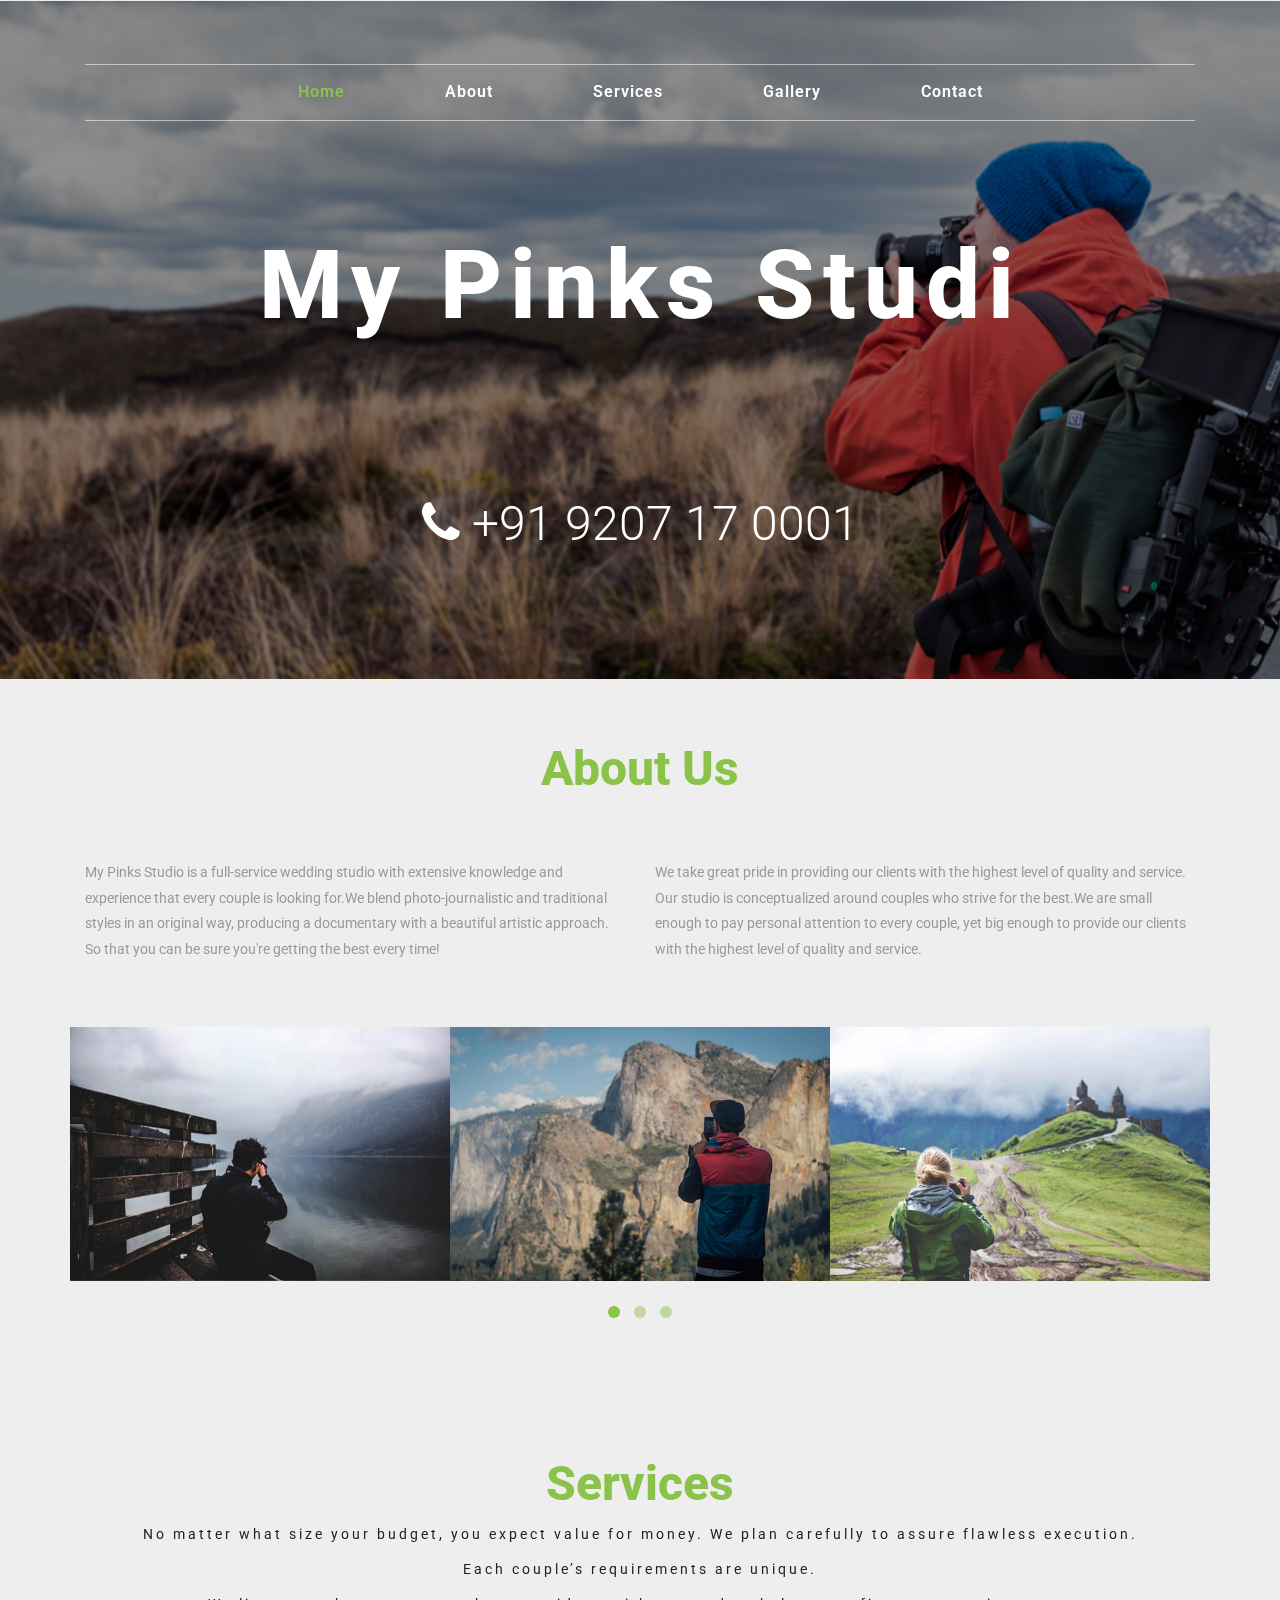
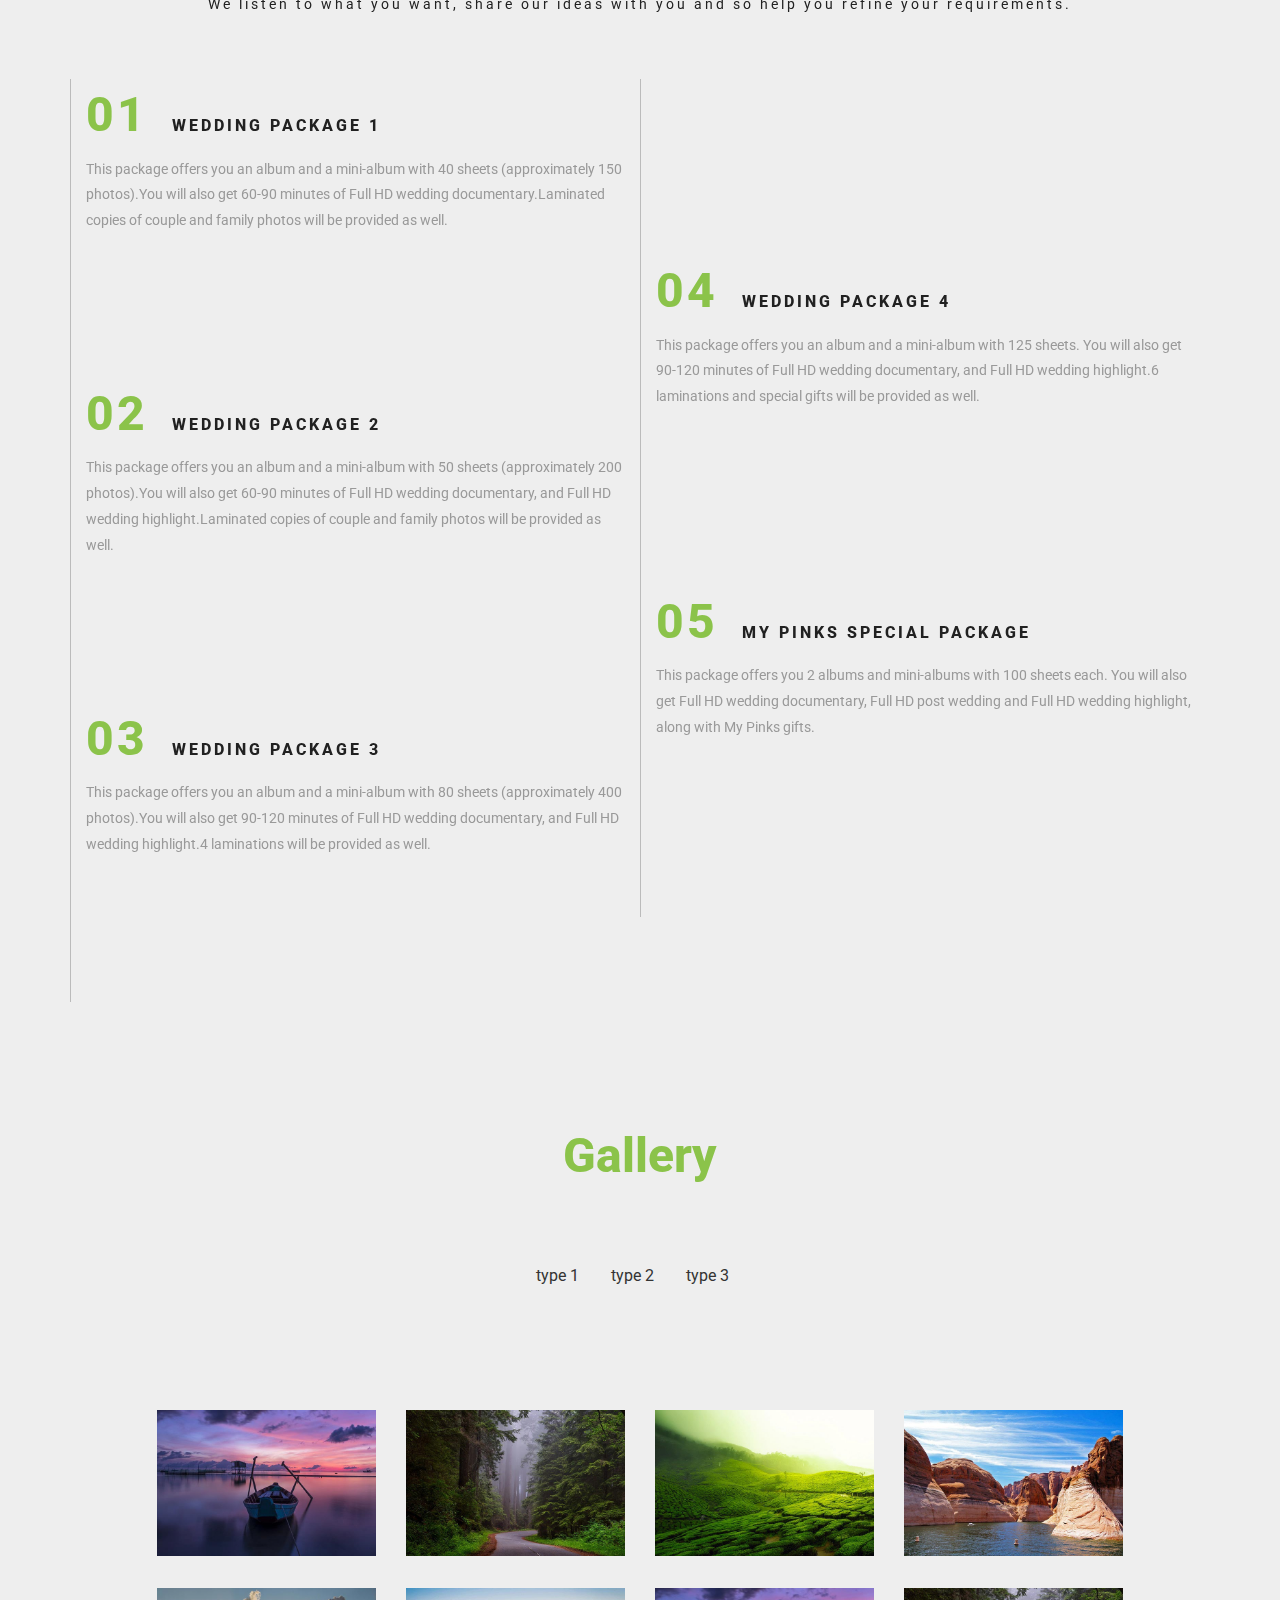
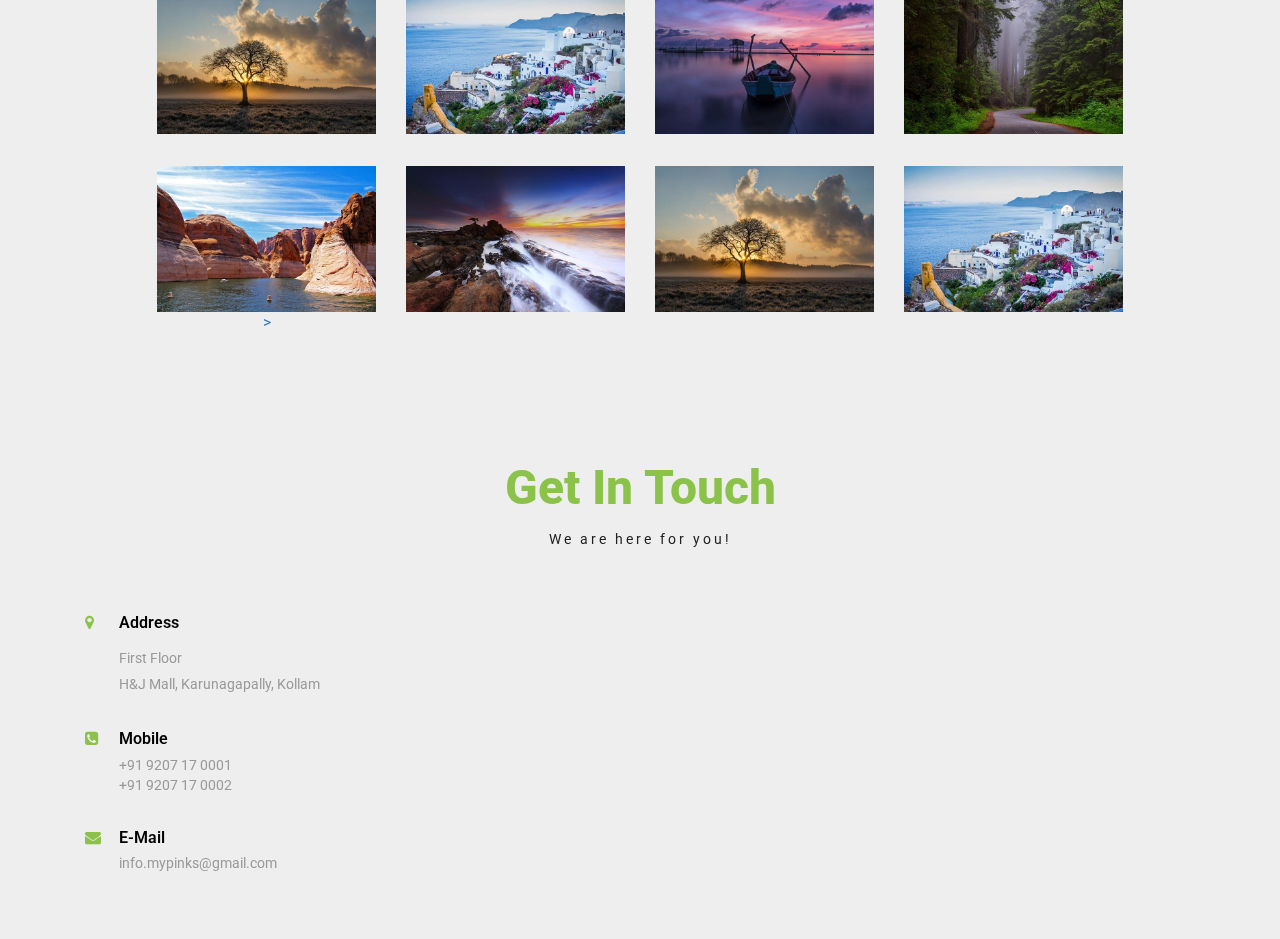
<file: web/index.html>
<!DOCTYPE html>
<html lang="en">
<head>
<title>My Pinks</title>
<meta name="viewport" content="width=device-width, initial-scale=1">
<meta charset="utf-8">

<script type="application/x-javascript"> addEventListener("load", function() { setTimeout(hideURLbar, 0); }, false); function hideURLbar(){ window.scrollTo(0,1); } </script>
<!-- bootstrap-css -->
<link href="css/bootstrap.css" rel="stylesheet" type="text/css" media="all" />
<!--// bootstrap-css -->
<!-- css -->
<link rel="stylesheet" href="css/style.css" type="text/css" media="all" />
<!--// css -->
<link rel="stylesheet" href="css/owl.carousel.css" type="text/css" media="all">
<link href="css/owl.theme.css" rel="stylesheet">
<link type="text/css" rel="stylesheet" href="css/cm-overlay.css" />
<!-- tabs -->
<link href="css/easy-responsive-tabs.css" rel='stylesheet' type='text/css'/>
<!-- //tabs -->
<!-- font-awesome icons -->
<link href="css/font-awesome.css" rel="stylesheet">
<!-- //font-awesome icons -->
<!-- font -->
<link href="//fonts.googleapis.com/css?family=Roboto:100,100i,300,300i,400,400i,500,500i,700,700i,900,900i" rel="stylesheet">
<!-- //font -->
<script src="js/jquery-1.11.1.min.js"></script>
<script src="js/bootstrap.js"></script>
<script type="text/javascript">
	jQuery(document).ready(function($) {
		$(".scroll").click(function(event){
			event.preventDefault();
			$('html,body').animate({scrollTop:$(this.hash).offset().top},1000);
		});
	});
</script>
<script>
$(document).ready(function() {
	$("#owl-demo").owlCarousel({

		autoPlay: 3000, //Set AutoPlay to 3 seconds
		autoPlay:true,
		items : 3,
		itemsDesktop : [640,5],
		itemsDesktopSmall : [414,4]

	});

});
</script>
<!--[if lt IE 9]>
  <script src="https://oss.maxcdn.com/libs/html5shiv/3.7.0/html5shiv.js"></script>
<![endif]-->
</head>
<body>
	<!-- banner -->
	<div class="banner jarallax">
		<div class="header">
			<div class="container">
				
			</div>
		</div>
		<div class="header-bottom">
			<div class="container">
				<div class="top-nav">
						<nav class="navbar navbar-default">
								<div class="navbar-header">
									<button type="button" class="navbar-toggle collapsed" data-toggle="collapse" data-target="#bs-example-navbar-collapse-1">
										<span class="sr-only">Toggle navigation</span>
										<span class="icon-bar"></span>
										<span class="icon-bar"></span>
										<span class="icon-bar"></span>
									</button>
								</div>
							<!-- Collect the nav links, forms, and other content for toggling -->
							<div class="collapse navbar-collapse" id="bs-example-navbar-collapse-1">
								<ul class="nav navbar-nav">
									<li><a class="active" href="index.html">Home</a></li>
									<li><a href="#about" class="scroll">About</a></li>
									<li><a href="#services" class="scroll">Services</a></li>
									<li><a href="#gallery" class="scroll">Gallery</a></li>

									<li><a href="#contact" class="scroll">Contact</a></li>
								</ul>
								<div class="clearfix"> </div>
							</div>
						</nav>
				</div>
				<!-- w3-banner -->
				<div class="w3-banner">
					<div id="typer"></div>

					<div class="w3ls-phone">
						<h2><i class="fa fa-phone" aria-hidden="true"></i> +91 9207 17 0001</h2>
					</div>
				</div>
				<!-- //w3-banner -->
			</div>
		</div>
	</div>
	<!-- //banner -->
	<!-- about -->
	<div class="about" id="about">
		<div class="container">
			<div class="w3ls-heading">
				<h3>About Us</h3>
			</div>
			<div class="agileits-about-grids">
				<div class="col-md-6 agileits-about-grid">
					<p>My Pinks Studio is a full-service wedding studio with extensive knowledge and experience that every couple is looking for.We blend photo-journalistic and traditional styles in an original way, producing a documentary with a beautiful artistic approach. So that you can be sure you're getting the best every time! </p>
				</div>
				<div class="col-md-6 agileits-about-grid">
					<p>We take great pride in providing our clients with the highest level of quality and service. Our studio is conceptualized around couples who strive for the best.We are small enough to pay personal attention to every couple, yet big enough to provide our clients with the highest level of quality and service.</p>
				</div>
				<div class="clearfix"> </div>
			</div>
			<div class="agileinfo-about-slide">
				<div id="owl-demo" class="owl-carousel owl-theme">
					<div class="item">
						<div class="about-grid-info">
							<img src="images/4.jpg" alt="" />
						</div>
					</div>
					<div class="item">
						<div class="about-grid-info">
							<img src="images/2.jpg" alt="" />
						</div>
					</div>
					<div class="item">
						<div class="about-grid-info">
							<img src="images/3.jpg" alt="" />
						</div>
					</div>
					<div class="item">
						<div class="about-grid-info">
							<img src="images/7.jpg" alt="" />
						</div>
					</div>
					<div class="item">
						<div class="about-grid-info">
							<img src="images/4.jpg" alt="" />
						</div>
					</div>
					<div class="item">
						<div class="about-grid-info">
							<img src="images/5.jpg" alt="" />
						</div>
					</div>
					<div class="item">
						<div class="about-grid-info">
							<img src="images/3.jpg" alt="" />
						</div>
					</div>
					<div class="item">
						<div class="about-grid-info">
							<img src="images/2.jpg" alt="" />
						</div>
					</div>
				</div>
			</div>
		</div>
	</div>
	<!-- //about -->
	<!-- middle-bottom -->
	<div class="middle-bottom" id="services">
		<div class="container">
			<div class="w3ls-heading">
				<h3>Services</h3>
				<p>No matter what size your budget, you expect value for money. We plan carefully to assure flawless execution.</p>
				<p>Each couple’s requirements are unique.</p>
				<p>We listen to what you want, share our ideas with you and so help you refine your requirements.</p>
			</div>
			<div class="middle-bottom-grids">
				<div class="col-md-6 w3l-one">
					<div class="one">
						<h4><span>01</span>Wedding Package 1</h4>
						<p>This package offers you an album and a mini-album with 40 sheets (approximately 150 photos).You will also get 60-90 minutes of Full HD wedding documentary.Laminated copies of couple and family photos will be provided as well. </p>
					</div>
					<div class="one-2">
						<h4><span>02</span>Wedding Package 2</h4>
						<p>This package offers you an album and a mini-album with 50 sheets (approximately 200 photos).You will also get 60-90 minutes of Full HD wedding documentary, and Full HD wedding highlight.Laminated copies of couple and family photos will be provided as well. </p>
					</div>
					<div class="one-3">
						<h4><span>03</span>Wedding Package 3</h4>
						<p>This package offers you an album and a mini-album with 80 sheets (approximately 400 photos).You will also get 90-120 minutes of Full HD wedding documentary, and Full HD wedding highlight.4 laminations will be provided as well. </p>
					</div>
				</div>
				<div class="col-md-6 w3-two">
					<div class="two">
						<h4><span>04</span>Wedding Package 4</h4>
						<p>This package offers you an album and a mini-album with 125 sheets. You will also get 90-120 minutes of Full HD wedding documentary, and Full HD wedding highlight.6 laminations and special gifts will be provided as well. </p>
					</div>
					<div class="two-1">
						<h4><span>05</span>My Pinks Special Package</h4>
						<p>This package offers you 2 albums and mini-albums with 100 sheets each. You will also get Full HD wedding documentary, Full HD post wedding and Full HD wedding highlight, along with My Pinks gifts.</p>
					</div>
				</div>
				<div class="clearfix"></div>
			</div>
		</div>
	</div>
	<!-- //middle-bottom -->
	<!-- portfolio -->
<div class="portfolio" id="gallery">
		<div class="container">
			<div class="w3ls-heading">
				<h3>Gallery</h3>

			</div>
			<br>
			<br>
			<br>
	<div class="tab">
  <button class="tablinks" onclick="tab(event, 'type1')" style="margin-left: 450px;">type 1</button>
  <button class="tablinks" onclick="tab(event, 'type2')">type 2</button>
  <button class="tablinks" onclick="tab(event, 'type3')">type 3</button>
</div>
	<div id="type1" class="tabcontent" style = "display: block">
	<div class="agileits_portfolio_grids">
				<div class="col-md-3 agileits_portfolio_grid">
					<div class="agileinfo_portfolio_grid hovereffect">
						<a class="cm-overlay" href="images/g1.jpg">
							<img src="images/g1.jpg" alt=" " class="img-responsive">
						</a>
					</div>
					<div class="agileinfo_portfolio_grid hovereffect">
						<a class="cm-overlay" href="images/g2.jpg">
							<img src="images/g2.jpg" alt=" " class="img-responsive">
						</a>
					</div>
					<div class="agileinfo_portfolio_grid hovereffect">
						<a class="cm-overlay" href="images/g3.jpg">
							<img src="images/g3.jpg" alt=" " class="img-responsive">>
						</a>
					</div>
				</div>
				<div class="col-md-3 agileits_portfolio_grid">
					<div class="agileinfo_portfolio_grid hovereffect">
						<a class="cm-overlay" href="images/g4.jpg">
							<img src="images/g4.jpg" alt=" " class="img-responsive">
						</a>
					</div>
					<div class="agileinfo_portfolio_grid hovereffect">
						<a class="cm-overlay" href="images/g5.jpg">
							<img src="images/g5.jpg" alt=" " class="img-responsive">
						</a>
					</div>
					<div class="agileinfo_portfolio_grid hovereffect">
						<a class="cm-overlay" href="images/g6.jpg">
							<img src="images/g6.jpg" alt=" " class="img-responsive">
						</a>
					</div>
				</div>
				<div class="col-md-3 agileits_portfolio_grid">
					<div class="agileinfo_portfolio_grid hovereffect">
						<a class="cm-overlay" href="images/g7.jpg">
							<img src="images/g7.jpg" alt=" " class="img-responsive">
						</a>
					</div>
					<div class="agileinfo_portfolio_grid hovereffect">
						<a class="cm-overlay" href="images/g1.jpg">
							<img src="images/g1.jpg" alt=" " class="img-responsive">
						</a>
					</div>
					<div class="agileinfo_portfolio_grid hovereffect">
						<a class="cm-overlay" href="images/g2.jpg">
							<img src="images/g2.jpg" alt=" " class="img-responsive">
						</a>
					</div>
				</div>
				<div class="col-md-3 agileits_portfolio_grid">
					<div class="agileinfo_portfolio_grid hovereffect">
						<a class="cm-overlay" href="images/g3.jpg">
							<img src="images/g3.jpg" alt=" " class="img-responsive">
						</a>
					</div>
					<div class="agileinfo_portfolio_grid hovereffect">
						<a class="cm-overlay" href="images/g4.jpg">
							<img src="images/g4.jpg" alt=" " class="img-responsive">
						</a>
					</div>
					<div class="agileinfo_portfolio_grid hovereffect">
						<a class="cm-overlay" href="images/g5.jpg">
							<img src="images/g5.jpg" alt=" " class="img-responsive">
						</a>
					</div>
				</div>
</div>
	</div>

<div id="type2" class="tabcontent">
<div class="agileits_portfolio_grids">
				<div class="col-md-3 agileits_portfolio_grid">
					<div class="agileinfo_portfolio_grid hovereffect">
						<a class="cm-overlay" href="images/g1.jpg">
							<img src="images/g1.jpg" alt=" " class="img-responsive">
						</a>
					</div>
					<div class="agileinfo_portfolio_grid hovereffect">
						<a class="cm-overlay" href="images/g2.jpg">
							<img src="images/g2.jpg" alt=" " class="img-responsive">
						</a>
					</div>
					<div class="agileinfo_portfolio_grid hovereffect">
						<a class="cm-overlay" href="images/g3.jpg">
							<img src="images/g3.jpg" alt=" " class="img-responsive">>
						</a>
					</div>
				</div>
				<div class="col-md-3 agileits_portfolio_grid">
					<div class="agileinfo_portfolio_grid hovereffect">
						<a class="cm-overlay" href="images/g4.jpg">
							<img src="images/g4.jpg" alt=" " class="img-responsive">
						</a>
					</div>
					<div class="agileinfo_portfolio_grid hovereffect">
						<a class="cm-overlay" href="images/g5.jpg">
							<img src="images/g5.jpg" alt=" " class="img-responsive">
						</a>
					</div>
					<div class="agileinfo_portfolio_grid hovereffect">
						<a class="cm-overlay" href="images/g6.jpg">
							<img src="images/g6.jpg" alt=" " class="img-responsive">
						</a>
					</div>
				</div>
				<div class="col-md-3 agileits_portfolio_grid">
					<div class="agileinfo_portfolio_grid hovereffect">
						<a class="cm-overlay" href="images/g7.jpg">
							<img src="images/g7.jpg" alt=" " class="img-responsive">
						</a>
					</div>
					<div class="agileinfo_portfolio_grid hovereffect">
						<a class="cm-overlay" href="images/g1.jpg">
							<img src="images/g1.jpg" alt=" " class="img-responsive">
						</a>
					</div>
					<div class="agileinfo_portfolio_grid hovereffect">
						<a class="cm-overlay" href="images/g2.jpg">
							<img src="images/g2.jpg" alt=" " class="img-responsive">
						</a>
					</div>
				</div>
				<div class="col-md-3 agileits_portfolio_grid">
					<div class="agileinfo_portfolio_grid hovereffect">
						<a class="cm-overlay" href="images/g3.jpg">
							<img src="images/g3.jpg" alt=" " class="img-responsive">
						</a>
					</div>
					<div class="agileinfo_portfolio_grid hovereffect">
						<a class="cm-overlay" href="images/g4.jpg">
							<img src="images/g4.jpg" alt=" " class="img-responsive">
						</a>
					</div>
					<div class="agileinfo_portfolio_grid hovereffect">
						<a class="cm-overlay" href="images/g5.jpg">
							<img src="images/g5.jpg" alt=" " class="img-responsive">
						</a>
					</div>
				</div>
</div>
</div>
<div id="type3" class="tabcontent">
<div class="agileits_portfolio_grids">
				<div class="col-md-3 agileits_portfolio_grid">
					<div class="agileinfo_portfolio_grid hovereffect">
						<a class="cm-overlay" href="images/g1.jpg">
							<img src="images/g1.jpg" alt=" " class="img-responsive">
						</a>
					</div>
					<div class="agileinfo_portfolio_grid hovereffect">
						<a class="cm-overlay" href="images/g2.jpg">
							<img src="images/g2.jpg" alt=" " class="img-responsive">
						</a>
					</div>
					<div class="agileinfo_portfolio_grid hovereffect">
						<a class="cm-overlay" href="images/g3.jpg">
							<img src="images/g3.jpg" alt=" " class="img-responsive">>
						</a>
					</div>
				</div>
				<div class="col-md-3 agileits_portfolio_grid">
					<div class="agileinfo_portfolio_grid hovereffect">
						<a class="cm-overlay" href="images/g4.jpg">
							<img src="images/g4.jpg" alt=" " class="img-responsive">
						</a>
					</div>
					<div class="agileinfo_portfolio_grid hovereffect">
						<a class="cm-overlay" href="images/g5.jpg">
							<img src="images/g5.jpg" alt=" " class="img-responsive">
						</a>
					</div>
					<div class="agileinfo_portfolio_grid hovereffect">
						<a class="cm-overlay" href="images/g6.jpg">
							<img src="images/g6.jpg" alt=" " class="img-responsive">
						</a>
					</div>
				</div>
				<div class="col-md-3 agileits_portfolio_grid">
					<div class="agileinfo_portfolio_grid hovereffect">
						<a class="cm-overlay" href="images/g7.jpg">
							<img src="images/g7.jpg" alt=" " class="img-responsive">
						</a>
					</div>
					<div class="agileinfo_portfolio_grid hovereffect">
						<a class="cm-overlay" href="images/g1.jpg">
							<img src="images/g1.jpg" alt=" " class="img-responsive">
						</a>
					</div>
					<div class="agileinfo_portfolio_grid hovereffect">
						<a class="cm-overlay" href="images/g2.jpg">
							<img src="images/g2.jpg" alt=" " class="img-responsive">
						</a>
					</div>
				</div>
				<div class="col-md-3 agileits_portfolio_grid">
					<div class="agileinfo_portfolio_grid hovereffect">
						<a class="cm-overlay" href="images/g3.jpg">
							<img src="images/g3.jpg" alt=" " class="img-responsive">
						</a>
					</div>
					<div class="agileinfo_portfolio_grid hovereffect">
						<a class="cm-overlay" href="images/g4.jpg">
							<img src="images/g4.jpg" alt=" " class="img-responsive">
						</a>
					</div>
					<div class="agileinfo_portfolio_grid hovereffect">
						<a class="cm-overlay" href="images/g5.jpg">
							<img src="images/g5.jpg" alt=" " class="img-responsive">
						</a>
					</div>
				</div>
</div>
</div>
</div>
	</div>

				<div class="clearfix"> </div>
			</div>
				<script src="js/jquery.tools.min.js"></script>
				<script src="js/jquery.mobile.custom.min.js"></script>
				<script src="js/jquery.cm-overlay.js"></script>
				<script>
					$(document).ready(function(){
						$('.cm-overlay').cmOverlay();
					});
				</script>
		</div>
	</div>
	<!-- //portfolio -->
	<!-- team -->

	<!-- modal -->
	<div class="modal about-modal fade" id="myModal" tabindex="-1" role="dialog">
		<div class="modal-dialog" role="document">
			<div class="modal-content">
				<div class="modal-header">
					<button type="button" class="close" data-dismiss="modal" aria-label="Close"><span aria-hidden="true">&times;</span></button>
					<h4 class="modal-title"><span>Photo</span> Maker</h4>
				</div>
				<div class="modal-body">
					<div class="agileits-w3layouts-info">
						<img src="images/7.jpg" alt="" />
						<p>Duis venenatis, turpis eu bibendum porttitor, sapien quam ultricies tellus, ac rhoncus risus odio eget nunc. Pellentesque ac fermentum diam. Integer eu facilisis nunc, a iaculis felis. Pellentesque pellentesque tempor enim, in dapibus turpis porttitor quis. Suspendisse ultrices hendrerit massa. Nam id metus id tellus ultrices ullamcorper.  Cras tempor massa luctus, varius lacus sit amet, blandit lorem. Duis auctor in tortor sed tristique. Proin sed finibus sem</p>
					</div>
				</div>
			</div>
		</div>
	</div>
	<!-- //modal -->
	<!-- contact -->
	<div class="contact" id="contact">
		<div class="container">
			<div class="w3ls-heading">
				<h3>Get In Touch</h3>
				<p>We are here for you!</p>
			</div>
			<div class="contact-grids">
				<div class="col-md-4 contact-left">
					<div class="contact-info">
						<div class="contact-info-left">
							<i class="fa fa-map-marker" aria-hidden="true"></i>
						</div>
						<div class="contact-info-right">
							<h5>Address</h5>
							<p>First Floor<br>
								<span>H&J Mall,</span>
								Karunagapally, Kollam
							</p>
						</div>
						<div class="clearfix"> </div>
					</div>
					<div class="contact-info">
						<div class="contact-info-left">
							<i class="fa fa-phone-square" aria-hidden="true"></i>
						</div>
						<div class="contact-info-right">
							<h5>Mobile</h5>
							<ul>
								<li>+91 9207 17 0001</li>
								<li>+91 9207 17 0002</li>
							</ul>
						</div>
						<div class="clearfix"> </div>
					</div>
					<div class="contact-info">
						<div class="contact-info-left">
							<i class="fa fa-envelope" aria-hidden="true"></i>
						</div>
						<div class="contact-info-right">
							<h5>E-Mail</h5>
							<ul>
								<li><a href="info@mypinks.com">info.mypinks@gmail.com</a></li>
							</ul>
						</div>
						<div class="clearfix"> </div>
					</div>
				</div>

				<div class="clearfix"> </div>
			</div>
		</div>
	</div>
	<!-- //contact -->

	<script src="js/responsiveslides.min.js"></script>
	<script src="js/SmoothScroll.min.js"></script>
	<script src="js/jarallax.js"></script>
	<script type="text/javascript">
				/* init Jarallax */
				$('.jarallax').jarallax({
					speed: 0.5,
					imgWidth: 1366,
					imgHeight: 768
				})
			</script>

	<script type="text/javascript" src="js/move-top.js"></script>
	<script type="text/javascript" src="js/easing.js"></script>
	<script src='js/jquery.typer.js'></script>
	<script>
						var win = $(window),
							foo = $('#typer');

						foo.typer(['My Pinks Studio']);

						// unneeded...
						win.resize(function(){
							var fontSize = Math.max(Math.min(win.width() / (1 * 10), parseFloat(Number.POSITIVE_INFINITY)), parseFloat(Number.NEGATIVE_INFINITY));

							foo.css({
								fontSize: fontSize * .8 + 'px'
							});
						}).resize();
					</script>
	<!-- here stars scrolling icon -->
	<script type="text/javascript">
		$(document).ready(function() {
			/*
				var defaults = {
				containerID: 'toTop', // fading element id
				containerHoverID: 'toTopHover', // fading element hover id
				scrollSpeed: 1200,
				easingType: 'linear'
				};
			*/

			$().UItoTop({ easingType: 'easeOutQuart' });

			});
	</script>
	<!-- //here ends scrolling icon -->
	<script src="js/owl.carousel.js"></script>
	<!--tabs-->
	<script src="js/easy-responsive-tabs.js"></script>
	<script>
	$(document).ready(function () {
	$('#horizontalTab').easyResponsiveTabs({
	type: 'default', //Types: default, vertical, accordion
	width: 'auto', //auto or any width like 600px
	fit: true,   // 100% fit in a container
	closed: 'accordion', // Start closed if in accordion view
	activate: function(event) { // Callback function if tab is switched
	var $tab = $(this);
	var $info = $('#tabInfo');
	var $name = $('span', $info);
	$name.text($tab.text());
	$info.show();
	}
	});
	$('#verticalTab').easyResponsiveTabs({
	type: 'vertical',
	width: 'auto',
	fit: true
	});
	});
	</script>
	<!--//tabs-->
	<style>
		div.tab {
    overflow: hidden;
    background-color: #eee;


}

/* Style the buttons inside the tab */
div.tab button {
    background-color: inherit;
    float: left;
    border: none;
    outline: none;
    cursor: pointer;
    padding: 14px 16px;
    transition: 0.3s;

}

/* Change background color of buttons on hover */
div.tab button:hover {
    background-color: #ddd;
}

/* Create an active/current tablink class */
div.tab button.active {
    background-color: #ccc;
}

/* Style the tab content */
.tabcontent {
    display: none;
    padding: 60px 12px;
    border-top: none;
	margin-left: 60px;
	margin-right: 60px;
	background-color: #eee;
}
		.body{
			background-color: #eee;
		}
	</style>
			<script>function tab(evt, type) {

    var i, tabcontent, tablinks;


    tabcontent = document.getElementsByClassName("tabcontent");
    for (i = 0; i < tabcontent.length; i++) {
        tabcontent[i].style.display = "none";
    }


    tablinks = document.getElementsByClassName("tablinks");
    for (i = 0; i < tablinks.length; i++) {
        tablinks[i].className = tablinks[i].className.replace(" active", "");
    }

    document.getElementById(type).style.display = "block";
    evt.currentTarget.className += " active";
}</script>

</body>
</html>
</file>
<file: web/css/style.css>
/*--A Design by W3layouts 
Author: W3layout
Author URL: http://w3layouts.com
License: Creative Commons Attribution 3.0 Unported
License URL: http://creativecommons.org/licenses/by/3.0/
--*/
body a {
  transition: 0.5s all;
  -webkit-transition: 0.5s all;
  -o-transition: 0.5s all;
  -moz-transition: 0.5s all;
  -ms-transition: 0.5s all;
}
html, body{
    font-size: 100%;
	font-family: 'Roboto', sans-serif;
}
body{
	background:#FFFFFF;
}
/*-- banner --*/
.banner{
	background:url(../images/8.jpg) no-repeat 0px 0px;
	background-size:cover;
}
.jarallax {
    position: relative;
    background-size: cover;
    background-repeat: no-repeat;
    background-position: 50% 50%;
}
/*-- header-left --*/
.header {
    padding: 1em 0;
}
.header-left{
    text-align: center;
}
.w3layouts-logo h1 {
    margin: 0;
}
.w3layouts-logo h1 a {
    color: #FFFFFF;
    font-size: 1.2em;
    text-decoration: none;
    font-weight: 800;
    letter-spacing: 28px;
    text-transform: uppercase;
}
.w3layouts-logo h1 a span{
	color: #ffffff !important;
    font-weight: 100;
    text-transform: capitalize;
    display: block;
    font-size: .35em;
    letter-spacing: 17px;
}
/*-- //header-left --*/
/*-- top-nav --*/
.top-nav{
    margin: 2em 0 0 0;
}
.top-nav ul{
    padding: 1em 0;
    margin: 0;
    border-top: solid 1px rgba(255, 255, 255, 0.54);
    border-bottom: solid 1px rgba(255, 255, 255, 0.54);
}
.top-nav ul li{
    display: inline-block;
    float: none;
    margin: 0 3em;
}
.top-nav ul li:nth-child(1){
	margin-left:0;
}
.top-nav ul li:last-child{
	margin-right:0;
}
ul.nav.navbar-nav {
    float: none;
    text-align: center;
    background: none;
}
.navbar-default{
    background: none;
    border: none;
    margin: 0;
}
.navbar {
    min-height: 0;
}
.navbar-default .navbar-nav > .open > a, .navbar-default .navbar-nav > .open > a:hover, .navbar-default .navbar-nav > .open > a:focus {
    background: none;
    box-shadow: 1px 0px 0px 0px rgba(72, 72, 72, 0);
    outline: none;
    border-right: none;
    border-top: solid 1px rgba(255, 255, 255, 0.54);
    border-bottom: solid 1px rgba(255, 255, 255, 0.54);
}
.top-nav ul li a{
	color: #ffffff !important;
    font-size: 1em;
    margin: 0;
    text-decoration: none;
    padding: 0;
    font-weight: 600;
    letter-spacing: 1px;
    border-right: none;
}
.top-nav ul li a.list-border{
	border-left: none;
}
.top-nav ul li a:hover{
	color: #8BC34A !important;
}
.top-nav ul li a.active{
    color: #8BC34A !important;
    background: none;
}
/*-- //top-nav --*/
/*-- w3-banner --*/
.w3-banner{
    padding: 6em 0 8em 0;
    text-align: center;
}
#typer {
	vertical-align: middle;
    text-align: center;
    color: #FFFFFF;
    font-size: 6em !important;
    font-weight: 800;
    letter-spacing: 8px;
}
.top-banner-right{
	margin:2em 0 0 0;
}
.top-banner-right ul{
	padding:0;
	margin:0;
}
.top-banner-right ul li{
	display:inline-block;
	margin:0 1em;
}
.top-banner-right ul li:nth-child(4){
	margin-right:0;
}
.top-banner-right ul li a{
	color:#fff;
	font-size:1em;
}
.top-banner-right ul li a:hover{
    color: #8BC34A;
}
.w3ls-phone{
	margin: 9em 0 0 0;
}
.w3ls-phone h2 {
    color: #FFFFFF;
    font-size: 3em;
    margin: 0;
    text-align: center;
    font-weight: 300;
}
/*-- w3-banner --*/
/*-- about --*/
.about,.middle-bottom,.portfolio,.team,.blog,.contact,.footer{
	padding:4em 0;
}
.w3ls-heading{
	text-align:center;
}
.w3ls-heading h3{
    color: #8BC34A;
    font-size: 3em;
    margin: 0;
    font-weight: 800;
}
.w3ls-heading p{
	color: #212121;
    font-size: .9em;
    margin: 1em 0 0 0;
    letter-spacing: 3px;
}
.agileits-about-grids,.middle-bottom-grids,.agileits_portfolio_grids,.inner_w3l_agile_grids,.w3-agile-blog-grids,.contact-grids {
	margin:4em 0 0 0;
}
.agileits-about-grid p{
	font-size:.9em;
	margin:0;
	line-height:1.8em;
	color:#999999;
}
.agileinfo-about-slide {
    margin: 4em 0 0 0;
}
.about-grid-info img {
    width: 100%;
}
.about-grid-caption h4{
	color: #FFFFFF;
    font-size: 2em;
    margin: .5em 0 0 0;
}
.about-grid-caption p{
    color: #c5c5c5;
    font-size: .9em;
    margin: 0;
}
.about-grid-caption {
    background: rgba(0, 0, 0, 0.61);
    padding: 6em 1em 1em 1em;
    position: absolute;
    left: 0;
    bottom: -105%;
    text-align: center;
    width: 100%;
    height: 266px;
    -webkit-transition: .5s all;
    transition: .5s all;
    -moz-transition: .5s all;
}
.about-grid-info:hover .about-grid-caption{
    bottom: 0%;
}
/*-- //about --*/
/*--//middle-bottom --*/
.middle-bottom {
    background: #eee;
}
.middle-bottom h4 {
    font-size: 1em;
    text-align: left;
    font-weight: 800;
    letter-spacing: 3px;
    color: #212121;
    text-transform: uppercase;
}
.middle-bottom-grids p {
    font-size: .9em;
    text-align: left;
    line-height: 1.8em;
    margin: 1em 0 0 0;
    color: #999999;
}
.middle-bottom span {
    font-size: 3em;
    color: #8BC34A;
    padding-right: .5em;
}
.w3l-one,.w3-two {
    border-left: 1px solid #bbbbbb;
}
.one-2 {
    padding: 9em 0 0;
}
.two {
    padding: 11em 0 0;
}
.two-1 {
    padding: 11em 0;
}
.one-3 {
    padding: 9em 0;
}
/*--//middle-bottom --*/
/*-- portfolio --*/
.agileits_portfolio_grids{
	margin:1em 0 0;
}
.agileinfo_portfolio_grid{
	margin-top:2em;
}
.hovereffect {
    width: 100%;
    height: 100%;
    overflow: hidden;
    position: relative;
    text-align: center;
}

.hovereffect .overlay {
  position: absolute;
  overflow: hidden;
  width: 80%;
  height: 80%;
  left: 10%;
  top: 10%;
  border-bottom: 1px solid #FFF;
  border-top: 1px solid #FFF;
  -webkit-transition: opacity 0.35s, -webkit-transform 0.35s;
  transition: opacity 0.35s, transform 0.35s;
  -webkit-transform: scale(0,1);
  -ms-transform: scale(0,1);
  transform: scale(0,1);
}

.hovereffect:hover .overlay {
  opacity: 1;
  filter: alpha(opacity=100);
  -webkit-transform: scale(1);
  -ms-transform: scale(1);
  transform: scale(1);
}

.hovereffect img {
    display: block;
    position: relative;
    -webkit-transition: all 0.35s;
    transition: all 0.35s;
    width: 100%;
}

.hovereffect:hover img {
  filter: brightness(0.6);
  -webkit-filter: brightness(0.6);
  -moz-filter: brightness(0.6);
  -o-filter: brightness(0.6);
  -ms-filter: brightness(0.6);
}

.hovereffect h4 {
    text-transform: uppercase;
    text-align: center;
    position: relative;
    font-size: 1.1em;
    font-weight: 600;
    background-color: transparent;
    color: #ffffff;
    padding: 1em 0 0 0;
    opacity: 0;
    filter: alpha(opacity=0);
    -webkit-transition: opacity 0.35s, -webkit-transform 0.35s;
    transition: opacity 0.35s, transform 0.35s;
    -webkit-transform: translate3d(0,-100%,0);
    transform: translate3d(0,-100%,0);
}

.hovereffect p{
	color: #FFF;
    line-height: 1.8em;
    margin: 0;
    font-size: .9em;
    opacity: 0;
    filter: alpha(opacity=0);
    -webkit-transition: opacity 0.35s, -webkit-transform 0.35s;
    transition: opacity 0.35s, transform 0.35s;
    -webkit-transform: translate3d(0,100%,0);
    transform: translate3d(0,100%,0);
}

.hovereffect:hover p, .hovereffect:hover h4 {
	opacity: 1;
	filter: alpha(opacity=100);
	-webkit-transform: translate3d(0,0,0);
	transform: translate3d(0,0,0);
}
/*-- //portfolio --*/
/*-- team --*/
.team{
	background: url(../images/8.jpg)no-repeat 0px 0px;
	background-size:cover;
	background-attachment:fixed;
}
.team-heading h3,.team-heading p{
	color:#FFFFFF;
}
.tab1 .team-img-w3-agile{
	  background: url(../images/t1.jpg)no-repeat 0px 0px;
}
.tab2 .team-img-w3-agile{
	  background: url(../images/t2.jpg)no-repeat 0px 0px;
}
.tab3 .team-img-w3-agile{
	  background: url(../images/t3.jpg)no-repeat 0px 0px;
}
.tab4 .team-img-w3-agile{
	  background: url(../images/t4.jpg)no-repeat 0px 0px;
}
.tab1 .team-img-w3-agile,.tab2 .team-img-w3-agile,.tab3 .team-img-w3-agile,.tab4 .team-img-w3-agile{
    -webkit-background-size: cover;
    -moz-background-size: cover;
    -o-background-size: cover;
    -ms-background-size: cover;
    background-size: cover;
    min-height: 342px;
    width: 27%;
}
.team-Info-agileits {
    text-align: left;
    padding: 2em 0 0 3em;
}
.team-Info-agileits h4 {
    letter-spacing: 1px;
    font-size: 1.2em;
    color: #212121;
    font-weight: 800;
    text-transform: uppercase;
}
.team-Info-agileits span {
	font-size: .9em;
    letter-spacing: 0;
    color: #8BC34A;
}
.team-Info-agileits p {
    font-size: .9em;
    color: #999999;
    line-height: 1.8em;
    margin: 1.5em 0 2em;
}
.resp-tabs-list li{
       border:3px solid #fff;
}
li.resp-tab-item.resp-tab-active{
    border: 3px solid #8BC34A;
}
ul.resp-tabs-list {
    text-align: center;
}
.resp-tabs-list li img {
	box-shadow: 0 10px 20px rgba(0, 0, 0, 0.16);
    -webkit-box-shadow: 0 10px 20px rgba(0, 0, 0, 0.16);
    -moz-box-shadow: 0 10px 20px rgba(0, 0, 0, 0.16);
    -o-box-shadow: 0 10px 20px rgba(0, 0, 0, 0.16);
    -ms-box-shadow: 0 10px 20px rgba(0, 0, 0, 0.16);
    width: 100%;
}
.inner_w3l_agile_grids {
    margin-top: 4em;
}
.w3_agileits_social_media.team_agile_w3l {
    margin: 0;
    float: none;
    padding: 0;
}
li.agileinfo_share.team {
    color: #444;
    font-weight: 700;
    letter-spacing: 4px;
}
.w3_agileits_social_media {
    float: right;
    padding: 6em 6em 0 0em;
       margin-top: 7em;
}
ul.social-icons3{
	display:block;
	padding: 0;
	margin-top: 1em;
}
ul.social-icons3 li{
	display:inline-block;
}
ul.social-icons3 li a{  
    display: block;
    height: 30px;
    width: 30px;
    margin-right: 1em;
    -webkit-transition: .5s all;
    transition: .5s all;
    -moz-transition: .5s all;
	    margin-right: 0.4em;
	-webkit-transition: .5s all;
    transition: .5s all;
    -moz-transition: .5s all;
	box-shadow: 0 10px 20px rgba(0, 0, 0, 0.16);
    -webkit-box-shadow: 0 10px 20px rgba(0, 0, 0, 0.16);
    -moz-box-shadow: 0 10px 20px rgba(0, 0, 0, 0.16);
    -o-box-shadow: 0 10px 20px rgba(0, 0, 0, 0.16);
    -ms-box-shadow: 0 10px 20px rgba(0, 0, 0, 0.16);
    line-height: 30px;
	color:#fff;
	border-radius:50%;
	-webkit-border-radius:50%;
	-moz-border-radius:50%;
	-o-border-radius:50%;
	text-align:center;
}
ul.social-icons3 li a.wthree_facebook{
	 background:#4D669C;
}
ul.social-icons3 li a.wthree_twitter{
	 background:#1da1f2;
}
ul.social-icons3 li a.wthree_dribbble{
	 background:#ea4c89;
}
ul.social-icons3 li a.wthree_behance{
	 background:#0096ff;
}
ul.social-icons3 li a:hover{
	text-decoration:none;
	opacity:0.8;
}
li.agileinfo_share {
    color: #212121;
    letter-spacing: 1px;
    margin-right: 10px;
    font-size: 1em;
    font-weight: 600;
}
/*-- //team --*/
/*-- blog --*/
.w3-agile-blog-left a img{
	width:100%;
}
.blog-left-left {
    float: left;
    width: 80px;
    height: 80px;
    background: #8BC34A;
    text-align: center;
    padding: 1.3em 0 0 0;
}
i.fa.fa-pencil {
    color: #FFFFFF;
    font-size: 2.5em;
}
.blog-left-right-top{
    float: left;
    width: 72%;
    margin-left: 1em;
}
.blog-left-right-top h4 {
    color: #000000;
    font-size: 1em;
    margin: 0 0 .5em 0;
    font-weight: 600;
    line-height: 1.4em;
}
.blog-left-right-top h4 a {
    text-decoration: none;
    color: #000000;
}
.blog-left-right-top p {
    margin: 0 0 1em;
    font-size: .9em;
    color: #333333;
}
.blog-left-right-top p a {
	color: #8bc34a;
    text-decoration: none;
}
.blog-left-right-top p a:hover{
	color:#000000;
}
.blog-left-right-top h4 a:hover{
    color: #8bc34a;
}
.blog-left-right-top h4 a:focus,.w3-agile-blog-left a:focus,.w3-agile-blog-right-info a:focus{
	outline:none;
}
.w3-agile-blog-right-info p{
    margin: 1em 0 2em 0;
    font-size: .9em;
    color: #999999;
    line-height: 1.8em;
}
.w3-agile-blog-right-info a{
    color: #212121;
    font-size: .9em;
    text-decoration: none;
    padding: .5em 1em;
    border: solid 1px #212121;
}
.w3-agile-blog-right-info a:hover{
	background: #8BC34A;
    color: #FFFFFF;
    border: solid 1px #8BC34A;	
}
.w3-agile-blog-grid:nth-child(2){
	margin:2em 0 0 0;
}
/*-- //blog --*/
/*-- model --*/
.agileits-w3layouts-info img{
	width:100%;
}
.modal-header h4 {
    font-size: 2em;
    color: #212121;
    text-decoration: none;
    letter-spacing: 2px;
    padding: 0;
    font-weight: 800;
	text-transform:uppercase;
}
.modal-header h4 span{
    text-transform: capitalize;
    font-weight: 300;
    color: #8BC34A;
    letter-spacing: 1px;
    font-size: .8em;
}
.modal-body p{
    margin: 1em 0 0 0;
    font-size: .875em;
    color: #999999;
    line-height: 1.8em;
}
/*-- //model --*/
/*-- contact --*/
.contact {
    background: #eee;
}
.contact-info-left {
	float:left;
	width:5%;
}
.contact-info-left i.fa{
    color: #8BC34A;
    vertical-align: top;
    font-size: 1em;
}
.contact-info:nth-child(2){
	margin:2em 0;
}
.contact-info-right {
    float: left;
    margin: 0 0 0 1em;
}
.contact-info-right h5{
    color: #000000;
    font-size: 1em;
    margin: 0 0 .5em 0;
    font-weight: 600;
}
.contact-info-right p{
    color: #999999;
    line-height: 1.8em;
    margin: 1em 0 0 0;
    font-size: .9em;
}
.contact-info-right ul{
	padding:0;
	margin:0;
}
.contact-info-right ul li{
	display:block;
	color: #999999;
    font-size: .9em;
}
.contact-info-right ul li a{
	color:#999999;
	text-decoration:none;
}
.contact-info-right ul li a:hover{
	color: #8BC34A;
}
.contact input[type="text"],.contact input[type="email"] {
    width: 47.7%;
    color: #999;
    float: left;
    background: none;
    outline: none;
    font-size: .9em;
    padding: .7em 1em;
    margin-bottom: 1.5em;
    border: solid 1px #999;
    -webkit-appearance: none;
    display: inline-block;
}
.contact-form textarea {
    resize: none;
    width: 100%;
    background: none;
    color: #999;
    font-size: .9em;
    outline: none;
    padding: .6em .8em;
    border: solid 1px #999;
    min-height: 12em;
    -webkit-appearance: none;
}
.contact-form input.email {
    margin: 0 0 0 1.8em;
}
.contact-form input[type="submit"] {
	outline: none;
    color: #212121;
    padding: 0.6em 3em;
    font-size: .9em;
    margin: 1em 0 0 0;
    -webkit-appearance: none;
    background: none;
    transition: 0.5s all;
    border: 1px solid #212121;
    -webkit-transition: 0.5s all;
    transition: 0.5s all;
    -moz-transition: 0.5s all;
}
.contact-form input[type="submit"]:hover {
	color: #FFFFFF;
    background: #8BC34A;
    border: 1px solid #8BC34A;
}
/*-- //contact --*/
/*-- footer --*/
.footer{
    background: #0f1215;
}
.social {
    margin: 1em 0 0 0;
    text-align: center;
}
.social ul{
	padding:0;
	margin:0;
}
.social ul li{
	display:inline-block;
}
.social ul li a {
	color: #333;
    text-align: center;
}
.social ul li a i.fa{
    height: 40px;
    width: 40px;
    background: none;
    line-height: 37px;
    border: solid 2px #FFF;
    color: #FFF;
    border-radius: 50%;
    -webkit-border-radius: 50%;
    -moz-border-radius: 50%;
    -o-border-radius: 50%;
    -ms-border-radius: 50%;
    transition: 0.5s all;
    -webkit-transition: 0.5s all;
    -moz-transition: 0.5s all;
    -o-transition: 0.5s all;
    -ms-transition: 0.5s all;
}
.social ul li a i.fa.fa-facebook:hover {
    height: 40px;
    width: 40px;
    line-height: 37px;
	background: #3b5998;
}
.social ul li a i.fa.fa-twitter:hover{
    height: 40px;
    width: 40px;
    line-height: 37px;
	background: #1da1f2;
}
.social ul li a i.fa.fa-rss:hover{
    height: 40px;
    width: 40px;
    line-height: 37px;
	background: #f26522;
}
.social ul li a i.fa.fa-vk:hover{
    height: 40px;
    width: 40px;
    line-height: 37px;
	background: #45668e;
}
.social ul li:nth-child(2){
	margin:0 .5em;
}
.social ul li:nth-child(3){
	margin:0 .5em 0 0;
}
.border {
	border-bottom: solid 1px #FFFFFF;
    width: 6%;
    margin: 2em auto;
}
.agileits-w3layouts-copyright p{
    color: #FFFFFF;
    font-size: .9em;
    margin:0;
    text-align: center;
}
.agileits-w3layouts-copyright p a{
    color: #8BC34A;
    text-decoration: none;
}
.agileits-w3layouts-copyright p a:hover{
	color:#FFFFFF;
}
/*-- //footer --*/
/*-- to-top --*/
#toTop {
	display: none;
	text-decoration: none;
	position: fixed;
	bottom: 20px;
	right: 2%;
	overflow: hidden;
	z-index: 999; 
	width: 40px;
	height: 40px;
	border: none;
	text-indent: 100%;
	background: url(../images/arrow.png) no-repeat 0px 0px;
}
#toTopHover {
	width: 40px;
	height: 40px;
	display: block;
	overflow: hidden;
	float: right;
	opacity: 0;
	-moz-opacity: 0;
	filter: alpha(opacity=0);
}
/*-- //to-top --*/
/*-- responsive --*/
@media(max-width:1080px){
	.top-nav ul li {
		margin: 0 2em;
	}
	.about-grid-caption {
		padding: 4em 1em 1em 1em;
		height: 220px;
	}
}
@media(max-width:1024px){
	.hovereffect h4 {
		padding: .5em 0 0 0;
	}
}
@media(max-width:991px){
	.top-nav ul li {
		margin: 0 1em;
	}
	#typer {
		font-size: 4em !important;
	}
	.w3ls-phone {
		margin: 6em 0 0 0;
	}
	.w3-banner {
		padding: 4em 0 6em 0;
	}
	.about-grid-caption {
	    padding: 3em 1em 1em 1em;
		height: 168px;
	}
	.one-2 {
		padding: 3em 0 0;
	}
	.one-3,.two-1 {
		padding: 3em 0;
	}
	.two {
		padding:0;
	}
	.agileits_portfolio_grid {
		float: left;
		width: 50%;
	}
	.hovereffect h4 {
		padding: 2em 0 0 0;
	}
	.tab1 .team-img-w3-agile, .tab2 .team-img-w3-agile, .tab3 .team-img-w3-agile, .tab4 .team-img-w3-agile {
		min-height: 259px;
		width: 30%;
		float: left;
	}
	.team-Info-agileits {
		float: left;
		width: 70%;
	}
	.w3-agile-blog-right {
		margin: 2em 0 0 0;
	}
	.contact-form {
		margin: 2em 0 0 0;
	}
}
@media(max-width:768px){
	.about-grid-caption {
		padding: 5em 1em 1em 1em;
		height: 240px;
	}
}
@media(max-width:736px){
	.navbar-toggle {
		float: none;
		margin-right: 0;
	}
	.navbar {
		text-align: center;
	}
	.navbar-default .navbar-toggle {
		border-color: #fff;
	}
	.navbar-default .navbar-toggle .icon-bar {
		background-color: #fff;
	}
	.navbar-default .navbar-toggle:hover, .navbar-default .navbar-toggle:focus {
		background-color: #8BC34A;
	}
	.top-nav ul li {
		margin: 1em 0;
		display: block;
	}
	.navbar-default .navbar-collapse, .navbar-default .navbar-form {
		border: none;
		background: rgba(0, 0, 0, 0.8);
		position: absolute;
		width: 100%;
		z-index: 9999;
	}
}
@media(max-width:667px){
	.about-grid-caption {
		height: 218px;
	}
}
@media(max-width:640px){
	#typer {
		font-size: 3em !important;
	}
	.w3-banner {
		padding: 3em 0 3em 0;
	}
	.w3ls-phone h2 {
		font-size: 2em;
	}
	.w3ls-phone {
		margin: 4em 0 0 0;
	}
	.about-grid-caption {
		height: 208px;
		padding: 4em 1em 1em 1em;
	}
}
@media(max-width:600px){
	.about-grid-caption {
		height: 194px;
	}
	.hovereffect h4 {
		padding: 1em 0 0 0;
	}
	.contact input[type="text"], .contact input[type="email"] {
		width: 47%;
	}
}
@media(max-width:568px){
	.about-grid-caption {
		height: 183px;
	}
	.tab1 .team-img-w3-agile, .tab2 .team-img-w3-agile, .tab3 .team-img-w3-agile, .tab4 .team-img-w3-agile {
		min-height: 195px;
	}
	.team-Info-agileits {
		padding: 0em 0 0 1em;
	}
	#typer {
		letter-spacing: 4px;
	}
	.w3-banner {
		padding: 1em 0;
	}
	.w3ls-phone {
		margin: 2em 0 0 0;
	}
	.about-grid-caption {
		height: 290px;
		padding: 7em 1em 1em 1em;
	}
	.top-nav {
		margin: 1em 0 0 0;
	}
	.hovereffect h4 {
		padding: 0em 0 0 0;
	}
	.contact input[type="text"], .contact input[type="email"] {
		width: 46%;
	}
}
@media(max-width:480px){
	.about, .middle-bottom, .portfolio, .team, .blog, .contact, .footer {
		padding: 2em 0;
	}
	.agileits-about-grids, .middle-bottom-grids, .agileits_portfolio_grids, .inner_w3l_agile_grids, .w3-agile-blog-grids, .contact-grids {
		margin: 2em 0 0 0;
	}
	.one-3, .two-1 {
		padding: 2em 0;
	}
	.one-2 {
		padding: 2em 0 0;
	}
	.team-Info-agileits p {
		margin: 0.5em 0 1em;
	}
	.agileits_portfolio_grids {
		margin: 0;
	}
}
@media(max-width:414px){
	#typer {
		font-size: 2em !important;
	}
	.w3layouts-logo h1 a {
		font-size: .9em;
		letter-spacing: 14px;
	}
	.w3ls-phone h2 {
		font-size: 1.5em;
	}
	.w3ls-heading h3 {
		font-size: 2em;
	}
	.about-grid-caption {
		height: 258px;
	}
	.hovereffect p {
		font-size: .8em;
	}
	.hovereffect h4 {
		font-size: 1em;
	}
	i.fa.fa-pencil {
		font-size: 1.5em;
	}
	.blog-left-left {
		width: 60px;
		height: 60px;
		padding: 1.2em 0 0 0;
	}
	.agileinfo-about-slide {
		margin: 2em 0 0 0;
	}
	.modal-header h4 {
		font-size: 1.2em;
	}
	.middle-bottom span {
		font-size: 2em;
	}
}
@media(max-width:384px){
	.agileits_portfolio_grid {
		float: none;
		width: 100%;
	}
	.hovereffect h4 {
		padding: 2em 0 0 0;
	}
	.tab1 .team-img-w3-agile, .tab2 .team-img-w3-agile, .tab3 .team-img-w3-agile, .tab4 .team-img-w3-agile {
		min-height: 310px;
		width: 100%;
		float: none;
	}
	.team-Info-agileits {
		float: none;
		width: 100%;
	}
	.contact input[type="text"], .contact input[type="email"] {
		width: 100%;
	}
	.contact-form input.email {
		margin: 0 0 1.5em 0;
	}
	.about-grid-caption {
		height: 237px;
		padding: 5em 1em 1em 1em;
	}
}
@media(max-width:375px){
	.about-grid-caption {
		height: 229px;
	}
	.middle-bottom h4 {
		letter-spacing: 1px;
	}
}
@media(max-width:320px){
	.w3layouts-logo h1 a {
		letter-spacing: 14px;
	}
	.w3layouts-logo h1 a span {
		font-size: .45em;
		letter-spacing: 14px;
	}
	#typer {
		font-size: 1.5em !important;
	}
	.header {
		padding: .5em 0;
	}
	.top-banner-right ul li {
		margin: 0 .5em;
	}
	.w3ls-phone h2 {
		font-size: 1em;
	}
	.top-banner-right {
		margin: 1em 0 0 0;
	}
	.about-grid-caption {
		height: 192px;
		padding: 4em 1em 1em 1em;
	}
	.about-grid-caption h4 {
		font-size: 1.5em;
	}
	.middle-bottom h4 {
		font-size: .9em;
	}
	.hovereffect h4 {
		padding: 1em 0 0 0;
	}
	.blog-left-left {
		width: 50px;
		height: 50px;
		padding: .9em 0 0 0;
	}
	.footer {
		padding: 1em 0;
	}
	.border {
		width: 30%;
		margin: 1em auto;
	}
}
/*-- //responsive --*/
</file>
<file: web/css/cm-overlay.css>
/* overlay - centered modal dialog*/
.overlay-visible
{
    overflow:hidden !important;
}
#cm-overlay-mask,
#cm-wrap
{
    position: fixed;
    left: 0;
    top: 0;
    width:100%;
    height:100%;
    z-index: 9991;
    text-align:center;
/* IE<9 support hack */
}
/* chrome bug fix causing overlay-mask to not appear */
@media screen and (-webkit-min-device-pixel-ratio:0) {
#cm-overlay-mask
{
    overflow:scroll;
}
#cm-overlay-mask::-webkit-scrollbar
{
    width:0px; 
}}
#cm-wrap
{
    visibility:hidden;
    white-space:nowrap;
}
#cm-wrap *
{
    -webkit-touch-callout: none;
    -webkit-user-select: none;
    -khtml-user-select: none;
    -moz-user-select: none;
    -ms-user-select: none;
    user-select: none;
}
#cm-wrap .cm-box,
#cm-wrap .cm-scale
{
    white-space:normal;
    vertical-align:middle;
    position:relative;
    display:inline-block;
/* IE<8 support hacks */
    *display:inline;
    *zoom:1;
}
#cm-wrap .cm-scale
{
    height:100%;
    line-height:100%;
    width:0;
}
#cm-wrap .cm-box img,
#cm-wrap .cm-box iframe
{
    display:block;
}

/* customise mask colour */
#cm-overlay-mask
{
    background-color:#000000;
}
/* customise loader GIF */
#cm-wrap
{
    background:none;
}
#cm-wrap.cm-loaded
{
    background-image:none;
}
/* overlay border and shadow */
#cm-overlay
{
    border:1px solid #eee;
    -webkit-box-shadow: 0 0 90px #000;
    -khtml-box-shadow:0 0 90px 5px #000;
    -moz-box-shadow:0 0 90px 5px #000;
    box-shadow:0 0 90px 5px #000;
    /**/
    opacity:0;
    z-index:9992;
}
/* close link style */
#cm-wrap #cm-close
{
    display:block;
	height: 61px;
    width: 59px;
    position:absolute;
    right:0;
    top:0;
    background:transparent url(../images/close.png) scroll no-repeat center center;
    cursor:pointer;
    z-index:9993;
    zoom:1;
    text-indent:-999em;
    opacity:0.5;
}
/* prev and next buttons */
#cm-wrap #cm-prev,
#cm-wrap #cm-next
{
    display:block;
    position:absolute;
    height: 97px;
    width: 49px;
    top:50%;
    margin-top:-63px;
    text-indent:-999em;
    opacity:0.5;
    outline:none;
    z-index:9993;
}
#cm-wrap #cm-prev
{
    left:0;
    background:transparent url(../images/prev.png) scroll no-repeat 0 center;
}
#cm-wrap #cm-next
{
    right:0;
    background:transparent url(../images/next.png) scroll no-repeat 100% center;
}
#cm-wrap #cm-prev:hover,
#cm-wrap #cm-next:hover,
#cm-wrap #cm-close:hover
{
    opacity:1;
}


/* tooltip for close link (jquery tools) */
.tooltip
{
    text-align:center;
    font-family:sans-serif;
    color:#eee;
    background:#000;
    padding:10px;
    border:1px solid #eee;
    z-index:99999;
    font-size:12px;
    background: #000;
    border: 1px solid #eee;
}
.tooltip:after, .tooltip:before
{
    bottom: 100%;
    border: solid transparent;
    content: " ";
    height: 0;
    width: 0;
    position: absolute;
    pointer-events: none;
}
.tooltip:after
{
    border-color: rgba(0, 0, 0, 0);
    border-bottom-color: #000;
    border-width: 10px;
    left: 50%;
    margin-left: -10px;
}
.tooltip:before
{
    border-color: rgba(238, 238, 238, 0);
    border-bottom-color: #eee;
    border-width: 11px;
    left: 50%;
    margin-left: -11px;
}
@media (max-width: 640px){
	#cm-wrap .cm-box img, #cm-wrap .cm-box iframe {
		display: block;
		width: 80%;
		margin: 0 auto;
		height: inherit;
	}
	#cm-overlay {
		border: none;
	}
}
</file>
<file: web/css/easy-responsive-tabs.css>
body {
  margin: 0px;
  padding: 0px;
  background: #eee;
}

ul.resp-tabs-list,
p {
  margin: 0px;
  padding: 0px;
}

.resp-tabs-list li {
    display: inline-block;
    padding: 6px 6px;
    margin: 0;
    list-style: none;
    cursor: pointer;
    float: none;
    border: 3px solid #fff;
    margin-right: 26px;
}

.resp-tabs-container {
    padding: 1em;
    background: #ffffff;
    clear: left;
    margin: 2em 0 0 0;
}

h2.resp-accordion {
  cursor: pointer;
  padding: 5px;
  display: none;
}

.resp-tab-content {
  display: none;
}

.resp-tab-active {
   border:3px solid #34bf49;
}
 /*
.resp-tab-active:before {
    content: '';
    position: absolute;
    width: 0;
    height: 0;
    border-top: 10px solid #bc0023;
    border-left: 10px solid rgba(69, 42, 21, 0);
    border-right: 10px solid rgba(199, 57, 57, 0);
    left: 45%;
    top: 103%;
    transition: 0.5s all;
    -webkit-transition: 0.5s all;
    -o-transition: 0.5s all;
    -moz-transition: 0.5s all;
    -ms-transition: 0.5s all;
}*/

.resp-tab-active {
    /* border-bottom: none; */
    /*  background-color: rgba(255, 206, 20, 0.3); */
}

.resp-content-active,
.resp-accordion-active { display: block; }

.resp-tab-content {
    /* border: 1px solid #1ca0de; */
    border-top: transparent;
    min-height: auto;
}

h2.resp-accordion {
  font-size: 13px;
  border: 1px solid #c1c1c1;
  border-top: 0px solid #c1c1c1;
  margin: 0px;
  padding: 10px 15px;
}

h2.resp-tab-active {
  border-bottom: 0px solid #fff !important;
  margin-bottom: 0px !important;
  padding: 10px 15px !important;
}

h2.resp-tab-title:last-child {
  border-bottom: 12px solid #c1c1c1 !important;
  background: blue;
}

/*-----------Vertical tabs-----------*/

.resp-vtabs ul.resp-tabs-list {
  float: left;
  width: 30%;
}

.resp-vtabs .resp-tabs-list li {
  display: block;
  padding: 15px 15px !important;
  margin: 0;
  cursor: pointer;
  float: none;
}

.resp-vtabs .resp-tabs-container {
  padding: 0px;
  background-color: #fff;
  border: 1px solid #c1c1c1;
  float: left;
  width: 68%;
  min-height: 250px;
  border-radius: 4px;
  clear: none;
}

.resp-vtabs .resp-tab-content { border: none; }

.resp-vtabs li.resp-tab-active {
  border: 1px solid #c1c1c1;
  border-right: none;
  background-color: #fff;
  position: relative;
  z-index: 1;
  margin-right: -1px !important;
  padding: 14px 15px 15px 14px !important;
}

.resp-arrow {
  width: 0;
  height: 0;
  float: right;
  margin-top: 3px;
  border-left: 6px solid transparent;
  border-right: 6px solid transparent;
    border-top: 12px solid #34bf49;
}

h2.resp-tab-active span.resp-arrow {
  border: none;
  border-left: 6px solid transparent;
  border-right: 6px solid transparent;
  border-bottom:12px solid #111727;
}

/*-----------Accordion styles-----------*/

h2.resp-tab-active { background: #ffffff !important; }

.resp-easy-accordion h2.resp-accordion { display: block; }

.resp-easy-accordion .resp-tab-content { border: 1px solid #c1c1c1; }

.resp-easy-accordion .resp-tab-content:last-child { border-bottom: 1px solid #c1c1c1 !important; }

.resp-jfit {
  width: 100%;
  margin: 0px;
}

.resp-tab-content-active { display: block; }

h2.resp-accordion:first-child { border-top: 1px solid #c1c1c1 !important; }
/*Here your can change the breakpoint to set the accordion, when screen resolution changed*/
@media only screen and (max-width: 768px) {

ul.resp-tabs-list { display: none; }

h2.resp-accordion { display: block; }

.resp-vtabs .resp-tab-content { border: 1px solid #C1C1C1; }

.resp-vtabs .resp-tabs-container {
  border: none;
  float: none;
  width: 100%;
  min-height: initial;
  clear: none;
}

.resp-accordion-closed { display: none !important; }

.resp-vtabs .resp-tab-content:last-child { border-bottom: 1px solid #c1c1c1 !important; }
}

@media only screen and (max-width:1080px) {
	.resp-tabs-list li {
		padding: 6px 6px;
		margin-right: 15px;
		width: 16%;
	}
}
@media only screen and (max-width:1050px) {

}
@media only screen and (max-width:991px) {

}
@media only screen and (max-width:800px) {

}
@media only screen and (max-width:768px) {

}
@media only screen and (max-width:640px) {

}
@media only screen and (max-width: 568px) {
	.resp-arrow {
		margin-top: 8px;
		border-top: 9px solid #1c2020;
	}
	h2.resp-tab-active span.resp-arrow {
		border-bottom: 9px solid #ffce14;
	}
}
@media only screen and (max-width: 384px) {
	.resp-arrow {
		margin-top: 7px;
		border-top: 8px solid #1c2020;
		border-left: 5px solid transparent;
		border-right: 5px solid transparent;
	}
	h2.resp-tab-active span.resp-arrow {
		border-bottom: 8px solid #ffce14;
		border-left: 5px solid transparent;
		border-right: 5px solid transparent;
	}
}
</file>
